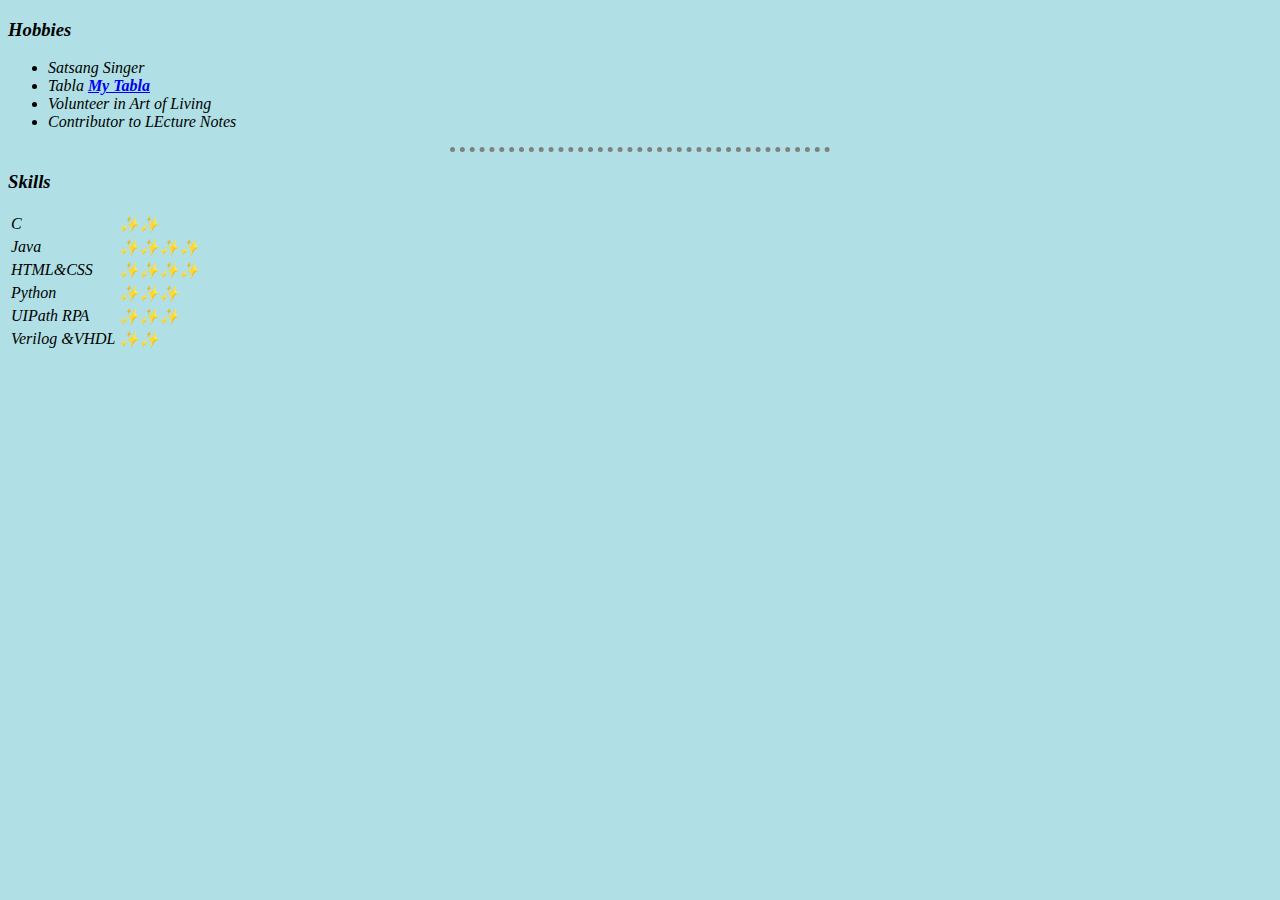
<file: HTMLPersonalSite/hobbies.html>
<!DOCTYPE html>
<html lang="en" dir="ltr">
  <head>
    <meta charset="utf-8">
    <title></title>
    <link rel="stylesheet" href="css/stylepersonal.css">
  </head>
  <body>
    <h3>Hobbies</h3>
    <ul>
      <li>Satsang Singer</li>
      <li>Tabla <strong><a href="www.silicon.ac.in">My Tabla</a></strong> </li>
      <li>Volunteer in Art of Living</li>
      <li>Contributor to LEcture Notes</li>

    </ul>

    <hr>

    <h3>Skills</h3>
    <table>
      <tbody>
        <tr>
          <td>C</td><td>✨✨</td>
        </tr>
        <tr>
          <td>Java</td><td>✨✨✨✨</td>
        </tr>
        <tr>
          <td>HTML&CSS</td><td>✨✨✨✨</td>
        </tr>
        <tr>
          <td>Python</td><td>✨✨✨</td>
        </tr>
        <tr>
          <td>UIPath RPA</td><td>✨✨✨</td>
        </tr>
        <tr>
          <td>Verilog &VHDL</td><td>✨✨</td>
        </tr>

      </tbody>
    </table>
  </body>
</html>
</file>
<file: HTMLPersonalSite/css/stylepersonal.css>
body{
    background-color: powderblue;
    font-style: italic;
  }
  h1{
    color: #66BFBF;
    
  }

  hr
  {
    border-style: none;
    border-top-style:dotted;
    border-color: grey;
    border-width: 5px;
    width: 30%;
  }
  img
  {
    height: 150px;
  }
</file>
